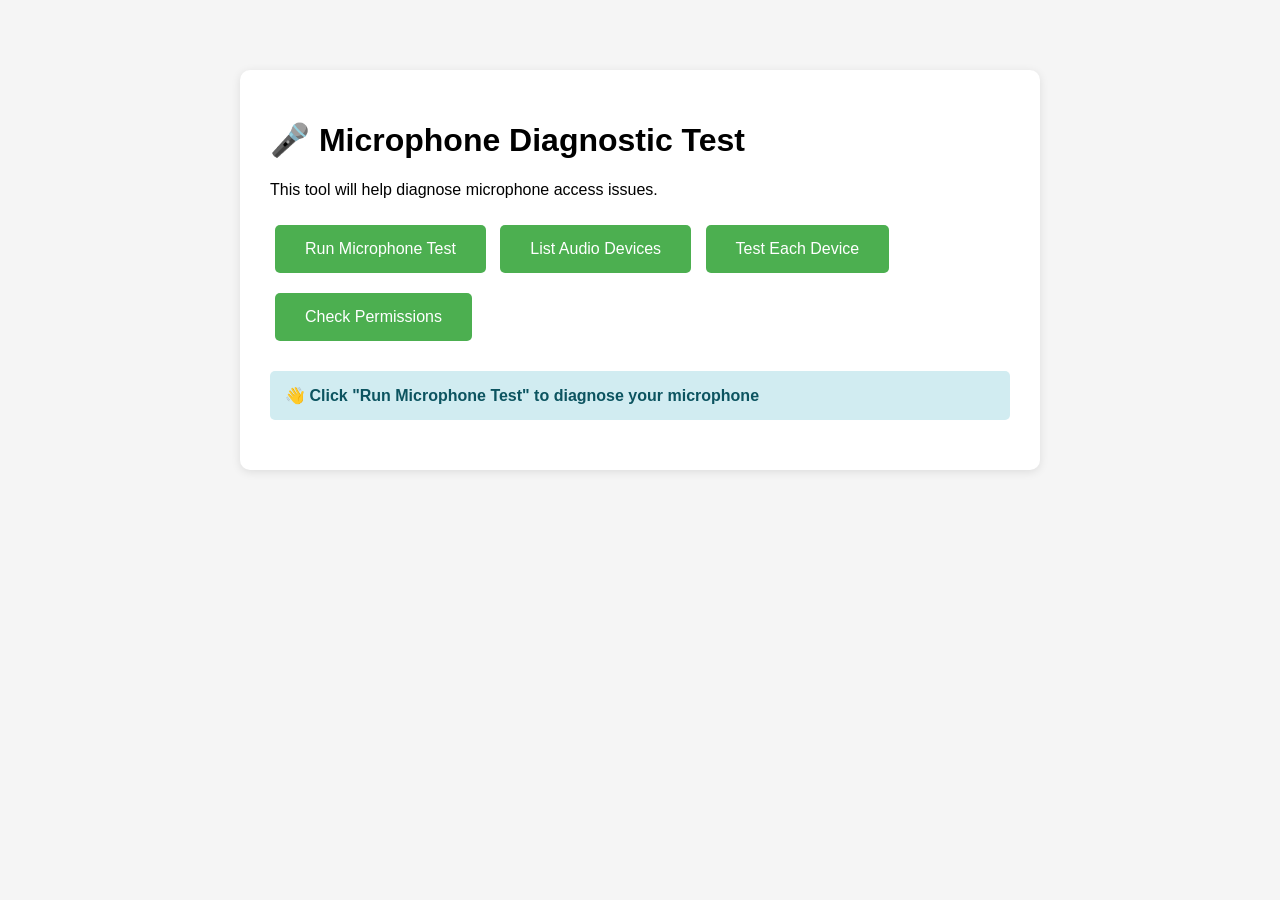
<file: app/static/test-microphone.html>
<!DOCTYPE html>
<html lang="en">
<head>
    <meta charset="UTF-8">
    <meta name="viewport" content="width=device-width, initial-scale=1.0">
    <title>Microphone Test</title>
    <style>
        body {
            font-family: Arial, sans-serif;
            max-width: 800px;
            margin: 50px auto;
            padding: 20px;
            background: #f5f5f5;
        }
        .container {
            background: white;
            padding: 30px;
            border-radius: 10px;
            box-shadow: 0 2px 10px rgba(0,0,0,0.1);
        }
        button {
            background: #4CAF50;
            color: white;
            border: none;
            padding: 15px 30px;
            font-size: 16px;
            border-radius: 5px;
            cursor: pointer;
            margin: 10px 5px;
        }
        button:hover {
            background: #45a049;
        }
        button:disabled {
            background: #cccccc;
            cursor: not-allowed;
        }
        .status {
            margin: 20px 0;
            padding: 15px;
            border-radius: 5px;
            font-weight: bold;
        }
        .status.success {
            background: #d4edda;
            color: #155724;
        }
        .status.error {
            background: #f8d7da;
            color: #721c24;
        }
        .status.info {
            background: #d1ecf1;
            color: #0c5460;
        }
        .device-list {
            margin: 20px 0;
            padding: 15px;
            background: #f8f9fa;
            border-radius: 5px;
        }
        .device-item {
            padding: 10px;
            margin: 5px 0;
            background: white;
            border-left: 4px solid #4CAF50;
        }
        pre {
            background: #f4f4f4;
            padding: 15px;
            border-radius: 5px;
            overflow-x: auto;
        }
    </style>
</head>
<body>
    <div class="container">
        <h1>🎤 Microphone Diagnostic Test</h1>
        <p>This tool will help diagnose microphone access issues.</p>
        
        <button id="testBtn" onclick="runTest()">Run Microphone Test</button>
        <button id="listBtn" onclick="listDevices()">List Audio Devices</button>
        <button id="testAllBtn" onclick="testAllDevices()">Test Each Device</button>
        <button id="permBtn" onclick="checkPermissions()">Check Permissions</button>
        
        <div id="results"></div>
    </div>

    <script>
        let stream = null;

        function addStatus(message, type = 'info') {
            const resultsDiv = document.getElementById('results');
            const statusDiv = document.createElement('div');
            statusDiv.className = `status ${type}`;
            statusDiv.textContent = message;
            resultsDiv.appendChild(statusDiv);
        }

        function addDeviceList(devices) {
            const resultsDiv = document.getElementById('results');
            const deviceDiv = document.createElement('div');
            deviceDiv.className = 'device-list';
            deviceDiv.innerHTML = '<h3>Audio Input Devices:</h3>';
            
            const audioDevices = devices.filter(d => d.kind === 'audioinput');
            if (audioDevices.length === 0) {
                deviceDiv.innerHTML += '<p style="color: red;">⚠️ No audio input devices found!</p>';
            } else {
                audioDevices.forEach((device, index) => {
                    const deviceItem = document.createElement('div');
                    deviceItem.className = 'device-item';
                    deviceItem.innerHTML = `
                        <strong>Device ${index + 1}:</strong><br>
                        Label: ${device.label || '(No label - permission needed)'}<br>
                        ID: ${device.deviceId}<br>
                        Group: ${device.groupId}
                    `;
                    deviceDiv.appendChild(deviceItem);
                });
            }
            
            resultsDiv.appendChild(deviceDiv);
        }

        function addRawData(title, data) {
            const resultsDiv = document.getElementById('results');
            const preDiv = document.createElement('div');
            preDiv.innerHTML = `<h3>${title}</h3><pre>${JSON.stringify(data, null, 2)}</pre>`;
            resultsDiv.appendChild(preDiv);
        }

        async function checkPermissions() {
            document.getElementById('results').innerHTML = '';
            addStatus('Checking permissions...', 'info');
            
            try {
                // Check if Permissions API is available
                if (!navigator.permissions) {
                    addStatus('❌ Permissions API not available in this browser', 'error');
                    return;
                }

                const result = await navigator.permissions.query({ name: 'microphone' });
                
                if (result.state === 'granted') {
                    addStatus('✅ Microphone permission: GRANTED', 'success');
                } else if (result.state === 'prompt') {
                    addStatus('⚠️ Microphone permission: PROMPT (not yet requested)', 'info');
                } else if (result.state === 'denied') {
                    addStatus('❌ Microphone permission: DENIED', 'error');
                    addStatus('To fix: Click the 🔒 or ⓘ icon in the address bar and allow microphone access', 'info');
                }
                
                addRawData('Permission Details', result);
            } catch (err) {
                addStatus(`❌ Error checking permissions: ${err.message}`, 'error');
                console.error('Permission check error:', err);
            }
        }

        async function listDevices() {
            document.getElementById('results').innerHTML = '';
            addStatus('Listing audio devices...', 'info');
            
            try {
                if (!navigator.mediaDevices || !navigator.mediaDevices.enumerateDevices) {
                    addStatus('❌ MediaDevices API not available', 'error');
                    return;
                }

                const devices = await navigator.mediaDevices.enumerateDevices();
                addStatus(`✅ Found ${devices.length} total devices`, 'success');
                addDeviceList(devices);
                addRawData('All Devices', devices);
            } catch (err) {
                addStatus(`❌ Error listing devices: ${err.message}`, 'error');
                console.error('Device enumeration error:', err);
            }
        }

        async function testAllDevices() {
            document.getElementById('results').innerHTML = '';
            addStatus('🔍 Testing each audio input device individually...', 'info');
            
            try {
                // First get list of devices
                const devices = await navigator.mediaDevices.enumerateDevices();
                const audioInputs = devices.filter(d => d.kind === 'audioinput');
                
                if (audioInputs.length === 0) {
                    addStatus('❌ No audio input devices found', 'error');
                    return;
                }
                
                addStatus(`Found ${audioInputs.length} audio input device(s)`, 'info');
                
                // Test each device
                for (let i = 0; i < audioInputs.length; i++) {
                    const device = audioInputs[i];
                    const deviceName = device.label || `Device ${i + 1}`;
                    
                    addStatus(`\n📱 Testing: ${deviceName}`, 'info');
                    
                    try {
                        const testStream = await navigator.mediaDevices.getUserMedia({
                            audio: { deviceId: { exact: device.deviceId } }
                        });
                        
                        addStatus(`✅ SUCCESS: ${deviceName} is working!`, 'success');
                        
                        // Stop the stream immediately
                        testStream.getTracks().forEach(track => track.stop());
                        
                    } catch (err) {
                        addStatus(`❌ FAILED: ${deviceName}`, 'error');
                        addStatus(`   Error: ${err.name} - ${err.message}`, 'error');
                        
                        if (err.name === 'NotReadableError' || err.name === 'TrackStartError') {
                            addStatus(`   🔧 This device is in use by another application`, 'error');
                        }
                    }
                    
                    // Small delay between tests
                    await new Promise(resolve => setTimeout(resolve, 500));
                }
                
                addStatus('\n✅ Device testing complete!', 'success');
                
            } catch (err) {
                addStatus(`❌ Error during device testing: ${err.message}`, 'error');
            }
        }

        async function runTest() {
            document.getElementById('results').innerHTML = '';
            addStatus('🔍 Running microphone test...', 'info');
            
            // Step 1: Check if getUserMedia is available
            if (!navigator.mediaDevices || !navigator.mediaDevices.getUserMedia) {
                addStatus('❌ getUserMedia is not supported in this browser', 'error');
                addStatus('Your browser does not support microphone access', 'error');
                return;
            }
            addStatus('✅ getUserMedia API is available', 'success');
            
            // Step 2: Check if running on secure context
            if (window.isSecureContext) {
                addStatus('✅ Running in secure context (HTTPS or localhost)', 'success');
            } else {
                addStatus('⚠️ Not running in secure context - microphone may not work', 'error');
            }
            
            // Step 3: Try to access microphone
            try {
                addStatus('Requesting microphone access...', 'info');
                
                stream = await navigator.mediaDevices.getUserMedia({
                    audio: true
                });
                
                addStatus('✅ SUCCESS! Microphone access granted', 'success');
                
                // Get stream details
                const audioTracks = stream.getAudioTracks();
                if (audioTracks.length > 0) {
                    const track = audioTracks[0];
                    addStatus(`✅ Audio track active: ${track.label}`, 'success');
                    addRawData('Track Settings', track.getSettings());
                    addRawData('Track Capabilities', track.getCapabilities());
                }
                
                // Create audio context to test
                const audioContext = new AudioContext({ sampleRate: 16000 });
                const source = audioContext.createMediaStreamSource(stream);
                addStatus(`✅ AudioContext created (sample rate: ${audioContext.sampleRate} Hz)`, 'success');
                
                // Stop the stream after test
                setTimeout(() => {
                    stream.getTracks().forEach(track => track.stop());
                    audioContext.close();
                    addStatus('✅ Test complete - microphone stopped', 'info');
                }, 2000);
                
            } catch (err) {
                addStatus(`❌ FAILED to access microphone`, 'error');
                addStatus(`Error: ${err.name} - ${err.message}`, 'error');
                
                // Provide specific guidance based on error type
                if (err.name === 'NotAllowedError' || err.name === 'PermissionDeniedError') {
                    addStatus('🔧 FIX: You denied microphone permission. Click the 🔒 icon in the address bar and allow microphone access.', 'info');
                } else if (err.name === 'NotFoundError' || err.name === 'DevicesNotFoundError') {
                    addStatus('🔧 FIX: No microphone found. Please connect a microphone or check your system audio settings.', 'info');
                } else if (err.name === 'NotReadableError' || err.name === 'TrackStartError') {
                    addStatus('🔧 FIX: Microphone is already in use by another application. Close other apps using the microphone.', 'info');
                } else if (err.name === 'OverconstrainedError') {
                    addStatus('🔧 FIX: Microphone does not support requested settings.', 'info');
                } else if (err.name === 'SecurityError') {
                    addStatus('🔧 FIX: Microphone access blocked by browser security policy.', 'info');
                }
                
                addRawData('Error Details', {
                    name: err.name,
                    message: err.message,
                    stack: err.stack
                });
                
                console.error('Microphone test error:', err);
            }
        }

        // Run auto-test on page load
        window.addEventListener('load', () => {
            setTimeout(() => {
                addStatus('👋 Click "Run Microphone Test" to diagnose your microphone', 'info');
            }, 500);
        });
    </script>
</body>
</html>
</file>
